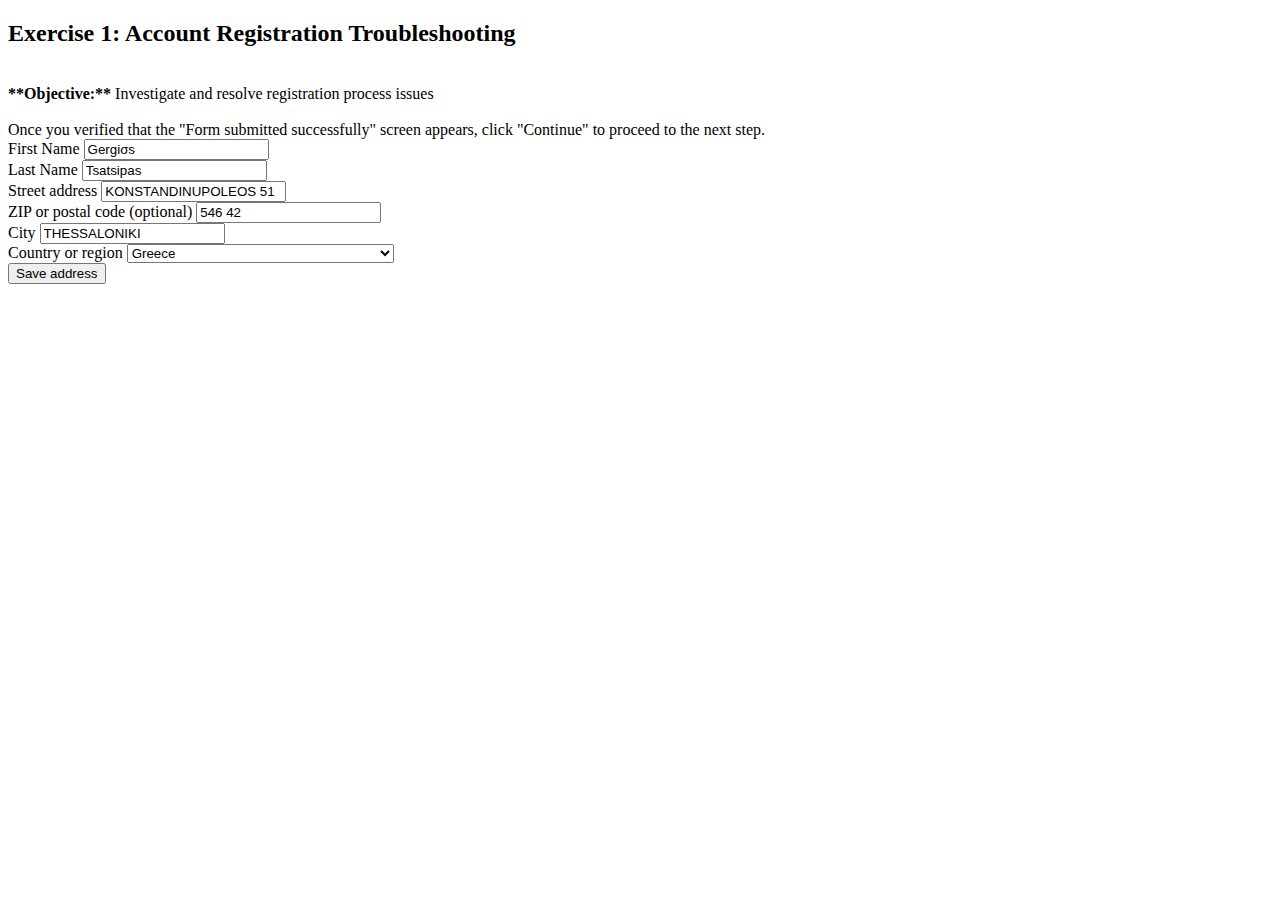
<file: src/main/resources/templates/index.html>
<!DOCTYPE html>
<html lang="en">
<head>
    <meta charset="UTF-8">
    <title>Test</title>
    <link rel="stylesheet" type="text/css" th:href="@{/css/style.css}">

</head>
<body>
<main>
    <div class="wrapper">
        <div class="header">
        <span class="form-title">
            <h2> Exercise 1: Account Registration Troubleshooting </h2> <br>
            <strong>**Objective:**</strong> Investigate and resolve registration process issues
            <br>
            <br>
Once you verified that the "Form submitted successfully" screen appears, click "Continue" to
proceed to the next step.

        </span>
        </div>
        <div class="form-container">
        <form th:action="@{/}" th:method="post">
            <div>
                <label for="firstName">First Name</label>
                <input required type="text" id="firstName" name="firstName" autocomplete="firstName" enterkeyhint="next" value="Gergiσs">
            </div>
            <div>
                <label for="lastName">Last Name</label>
                <input required type="text" id="lastName" name="lastName" autocomplete="lastName" enterkeyhint="next" value = "Tsatsipas">
            </div>
            <div>
                <label for="streetAddress">Street address</label>
                <input type="text" id="streetAddress" name="streetAddress" autocomplete="streetAddress" required enterkeyhint="next" value="KONSTANDINUPOLEOS 51">

            </div>
            <div>
                <label for="postalCode">ZIP or postal code (optional)</label>
                <input class="postalCode" id="postalCode" name="postalCode" autocomplete="postalCode" enterkeyhint="next" value="546 42">
            </div>
            <div>
                <label for="city">City</label>
                <input required type="text" id="city" name="city" autocomplete="address-level2" enterkeyhint="next" value="THESSALONIKI">
            </div>
            <div>
                <label for="country">Country or region</label>
                <select id="country" name="country" autocomplete="country" enterkeyhint="done" required>
                    <option></option>
                    <option value="AF">Afghanistan</option>
                    <option value="AX">Åland Islands</option>
                    <option value="AL">Albania</option>
                    <option value="DZ">Algeria</option>
                    <option value="AS">American Samoa</option>
                    <option value="AD">Andorra</option>
                    <option value="AO">Angola</option>
                    <option value="AI">Anguilla</option>
                    <option value="AQ">Antarctica</option>
                    <option value="AG">Antigua &amp; Barbuda</option>
                    <option value="AR">Argentina</option>
                    <option value="AM">Armenia</option>
                    <option value="AW">Aruba</option>
                    <option value="AC">Ascension Island</option>
                    <option value="AU">Australia</option>
                    <option value="AT">Austria</option>
                    <option value="AZ">Azerbaijan</option>
                    <option value="BS">Bahamas</option>
                    <option value="BH">Bahrain</option>
                    <option value="BD">Bangladesh</option>
                    <option value="BB">Barbados</option>
                    <option value="BY">Belarus</option>
                    <option value="BE">Belgium</option>
                    <option value="BZ">Belize</option>
                    <option value="BJ">Benin</option>
                    <option value="BM">Bermuda</option>
                    <option value="BT">Bhutan</option>
                    <option value="BO">Bolivia</option>
                    <option value="BA">Bosnia &amp; Herzegovina</option>
                    <option value="BW">Botswana</option>
                    <option value="BV">Bouvet Island</option>
                    <option value="BR">Brazil</option>
                    <option value="IO">British Indian Ocean Territory</option>
                    <option value="VG">British Virgin Islands</option>
                    <option value="BN">Brunei</option>
                    <option value="BG">Bulgaria</option>
                    <option value="BF">Burkina Faso</option>
                    <option value="BI">Burundi</option>
                    <option value="KH">Cambodia</option>
                    <option value="CM">Cameroon</option>
                    <option value="CA">Canada</option>
                    <option value="CV">Cape Verde</option>
                    <option value="BQ">Caribbean Netherlands</option>
                    <option value="KY">Cayman Islands</option>
                    <option value="CF">Central African Republic</option>
                    <option value="TD">Chad</option>
                    <option value="CL">Chile</option>
                    <option value="CN">China</option>
                    <option value="CX">Christmas Island</option>
                    <option value="CC">Cocos (Keeling) Islands</option>
                    <option value="CO">Colombia</option>
                    <option value="KM">Comoros</option>
                    <option value="CG">Congo - Brazzaville</option>
                    <option value="CD">Congo - Kinshasa</option>
                    <option value="CK">Cook Islands</option>
                    <option value="CR">Costa Rica</option>
                    <option value="CI">Côte d’Ivoire</option>
                    <option value="HR">Croatia</option>
                    <option value="CW">Curaçao</option>
                    <option value="CY">Cyprus</option>
                    <option value="CZ">Czechia</option>
                    <option value="DK">Denmark</option>
                    <option value="DJ">Djibouti</option>
                    <option value="DM">Dominica</option>
                    <option value="DO">Dominican Republic</option>
                    <option value="EC">Ecuador</option>
                    <option value="EG">Egypt</option>
                    <option value="SV">El Salvador</option>
                    <option value="GQ">Equatorial Guinea</option>
                    <option value="ER">Eritrea</option>
                    <option value="EE">Estonia</option>
                    <option value="SZ">Eswatini</option>
                    <option value="ET">Ethiopia</option>
                    <option value="FK">Falkland Islands (Islas Malvinas)</option>
                    <option value="FO">Faroe Islands</option>
                    <option value="FJ">Fiji</option>
                    <option value="FI">Finland</option>
                    <option value="FR">France</option>
                    <option value="GF">French Guiana</option>
                    <option value="PF">French Polynesia</option>
                    <option value="TF">French Southern Territories</option>
                    <option value="GA">Gabon</option>
                    <option value="GM">Gambia</option>
                    <option value="GE">Georgia</option>
                    <option value="DE">Germany</option>
                    <option value="GH">Ghana</option>
                    <option value="GI">Gibraltar</option>
                    <option value="GR" selected>Greece</option>
                    <option value="GL">Greenland</option>
                    <option value="GD">Grenada</option>
                    <option value="GP">Guadeloupe</option>
                    <option value="GU">Guam</option>
                    <option value="GT">Guatemala</option>
                    <option value="GG">Guernsey</option>
                    <option value="GN">Guinea</option>
                    <option value="GW">Guinea-Bissau</option>
                    <option value="GY">Guyana</option>
                    <option value="HT">Haiti</option>
                    <option value="HM">Heard &amp; McDonald Islands</option>
                    <option value="HN">Honduras</option>
                    <option value="HK">Hong Kong</option>
                    <option value="HU">Hungary</option>
                    <option value="IS">Iceland</option>
                    <option value="IN">India</option>
                    <option value="ID">Indonesia</option>
                    <option value="IR">Iran</option>
                    <option value="IQ">Iraq</option>
                    <option value="IE">Ireland</option>
                    <option value="IM">Isle of Man</option>
                    <option value="IL">Israel</option>
                    <option value="IT">Italy</option>
                    <option value="JM">Jamaica</option>
                    <option value="JP">Japan</option>
                    <option value="JE">Jersey</option>
                    <option value="JO">Jordan</option>
                    <option value="KZ">Kazakhstan</option>
                    <option value="KE">Kenya</option>
                    <option value="KI">Kiribati</option>
                    <option value="XK">Kosovo</option>
                    <option value="KW">Kuwait</option>
                    <option value="KG">Kyrgyzstan</option>
                    <option value="LA">Laos</option>
                    <option value="LV">Latvia</option>
                    <option value="LB">Lebanon</option>
                    <option value="LS">Lesotho</option>
                    <option value="LR">Liberia</option>
                    <option value="LY">Libya</option>
                    <option value="LI">Liechtenstein</option>
                    <option value="LT">Lithuania</option>
                    <option value="LU">Luxembourg</option>
                    <option value="MO">Macao</option>
                    <option value="MG">Madagascar</option>
                    <option value="MW">Malawi</option>
                    <option value="MY">Malaysia</option>
                    <option value="MV">Maldives</option>
                    <option value="ML">Mali</option>
                    <option value="MT">Malta</option>
                    <option value="MH">Marshall Islands</option>
                    <option value="MQ">Martinique</option>
                    <option value="MR">Mauritania</option>
                    <option value="MU">Mauritius</option>
                    <option value="YT">Mayotte</option>
                    <option value="MX">Mexico</option>
                    <option value="FM">Micronesia</option>
                    <option value="MD">Moldova</option>
                    <option value="MC">Monaco</option>
                    <option value="MN">Mongolia</option>
                    <option value="ME">Montenegro</option>
                    <option value="MS">Montserrat</option>
                    <option value="MA">Morocco</option>
                    <option value="MZ">Mozambique</option>
                    <option value="MM">Myanmar (Burma)</option>
                    <option value="NA">Namibia</option>
                    <option value="NR">Nauru</option>
                    <option value="NP">Nepal</option>
                    <option value="NL">Netherlands</option>
                    <option value="NC">New Caledonia</option>
                    <option value="NZ">New Zealand</option>
                    <option value="NI">Nicaragua</option>
                    <option value="NE">Niger</option>
                    <option value="NG">Nigeria</option>
                    <option value="NU">Niue</option>
                    <option value="NF">Norfolk Island</option>
                    <option value="KP">North Korea</option>
                    <option value="MK">North Macedonia</option>
                    <option value="MP">Northern Mariana Islands</option>
                    <option value="NO">Norway</option>
                    <option value="OM">Oman</option>
                    <option value="PK">Pakistan</option>
                    <option value="PW">Palau</option>
                    <option value="PS">Palestine</option>
                    <option value="PA">Panama</option>
                    <option value="PG">Papua New Guinea</option>
                    <option value="PY">Paraguay</option>
                    <option value="PE">Peru</option>
                    <option value="PH">Philippines</option>
                    <option value="PN">Pitcairn Islands</option>
                    <option value="PL">Poland</option>
                    <option value="PT">Portugal</option>
                    <option value="PR">Puerto Rico</option>
                    <option value="QA">Qatar</option>
                    <option value="RE">Réunion</option>
                    <option value="RO">Romania</option>
                    <option value="RU">Russia</option>
                    <option value="RW">Rwanda</option>
                    <option value="WS">Samoa</option>
                    <option value="SM">San Marino</option>
                    <option value="ST">São Tomé &amp; Príncipe</option>
                    <option value="SA">Saudi Arabia</option>
                    <option value="SN">Senegal</option>
                    <option value="RS">Serbia</option>
                    <option value="SC">Seychelles</option>
                    <option value="SL">Sierra Leone</option>
                    <option value="SG">Singapore</option>
                    <option value="SX">Sint Maarten</option>
                    <option value="SK">Slovakia</option>
                    <option value="SI">Slovenia</option>
                    <option value="SB">Solomon Islands</option>
                    <option value="SO">Somalia</option>
                    <option value="ZA">South Africa</option>
                    <option value="GS">South Georgia &amp; South Sandwich Islands</option>
                    <option value="KR">South Korea</option>
                    <option value="SS">South Sudan</option>
                    <option value="ES">Spain</option>
                    <option value="LK">Sri Lanka</option>
                    <option value="BL">St Barthélemy</option>
                    <option value="SH">St Helena</option>
                    <option value="KN">St Kitts &amp; Nevis</option>
                    <option value="LC">St Lucia</option>
                    <option value="MF">St Martin</option>
                    <option value="PM">St Pierre &amp; Miquelon</option>
                    <option value="VC">St Vincent &amp; Grenadines</option>
                    <option value="SR">Suriname</option>
                    <option value="SJ">Svalbard &amp; Jan Mayen</option>
                    <option value="SE">Sweden</option>
                    <option value="CH">Switzerland</option>
                    <option value="TW">Taiwan</option>
                    <option value="TJ">Tajikistan</option>
                    <option value="TZ">Tanzania</option>
                    <option value="TH">Thailand</option>
                    <option value="TL">Timor-Leste</option>
                    <option value="TG">Togo</option>
                    <option value="TK">Tokelau</option>
                    <option value="TO">Tonga</option>
                    <option value="TT">Trinidad &amp; Tobago</option>
                    <option value="TA">Tristan da Cunha</option>
                    <option value="TN">Tunisia</option>
                    <option value="TR">Turkey</option>
                    <option value="TM">Turkmenistan</option>
                    <option value="TC">Turks &amp; Caicos Islands</option>
                    <option value="TV">Tuvalu</option>
                    <option value="UG">Uganda</option>
                    <option value="UA">Ukraine</option>
                    <option value="AE">United Arab Emirates</option>
                    <option value="GB">United Kingdom</option>
                    <option value="US">United States</option>
                    <option value="UY">Uruguay</option>
                    <option value="UM">US Outlying Islands</option>
                    <option value="VI">US Virgin Islands</option>
                    <option value="UZ">Uzbekistan</option>
                    <option value="VU">Vanuatu</option>
                    <option value="VA">Vatican City</option>
                    <option value="VE">Venezuela</option>
                    <option value="VN">Vietnam</option>
                    <option value="WF">Wallis &amp; Futuna</option>
                    <option value="EH">Western Sahara</option>
                    <option value="YE">Yemen</option>
                    <option value="ZM">Zambia</option>
                    <option value="ZW">Zimbabwe</option>
                </select>
            </div>
            <button>Save address</button>
        </form>
        </div>
        </div>
</main>
</body>
</html>
</file>
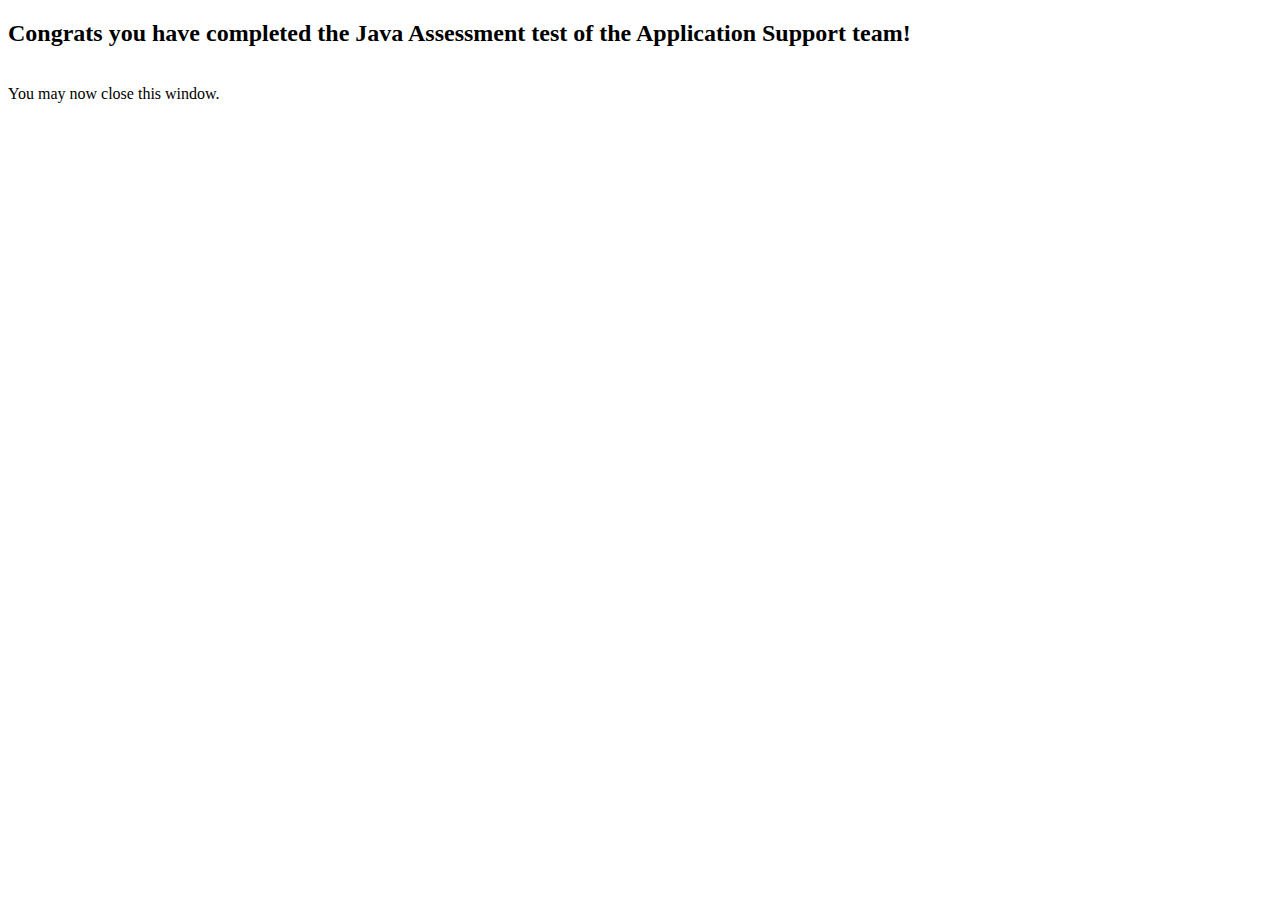
<file: src/main/resources/templates/finish.html>
<!DOCTYPE html>
<html lang="en">
<head>
    <meta charset="UTF-8">
    <title>Test</title>
    <link rel="stylesheet" type="text/css" th:href="@{/css/style.css}">
</head>
<body>
    <div class="wrapper">
        <div class="header">
        <span class="form-title">
            <h2>Congrats you have completed the Java Assessment test of the Application Support team!</h2> <br>
            <span>You may now close this window.</span><br>

        </span>
        </div>
    </div>
</body>
</html>
</file>
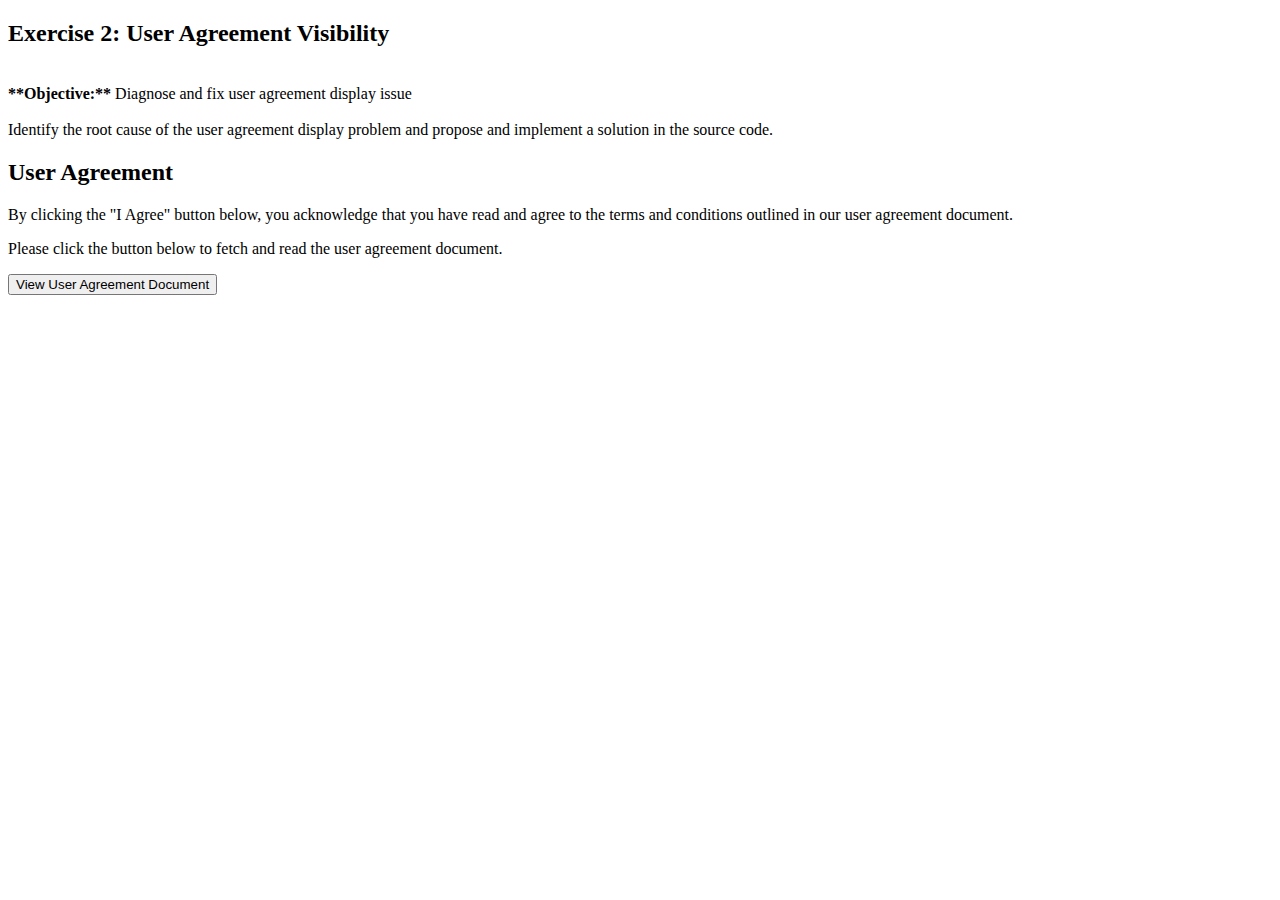
<file: src/main/resources/templates/second-assignment.html>
<!DOCTYPE html>
<html lang="en">
<head>
    <meta charset="UTF-8">
    <title>Test</title>
    <link rel="stylesheet" type="text/css" th:href="@{/css/style.css}">
</head>
<body>
<div class="wrapper">
    <div class="header">
        <span class="form-title">
            <h2>  Exercise 2: User Agreement Visibility</h2> <br>
            <strong>**Objective:**</strong> Diagnose and fix user agreement display issue
            <br>
            <br>
Identify the root cause of the user agreement display problem and propose and implement a
solution in the source code.

        </span>
    </div>
</div>
<h2>User Agreement</h2>
<p>
    By clicking the "I Agree" button below, you acknowledge that you have read and agree to the terms and conditions outlined in our user agreement document.
</p>
<p>
    Please click the button below to fetch and read the user agreement document.
</p>
<button onclick='window.location.href="http://localhost:8000/user-agreement-document"'>View User Agreement Document</button>

</body>
</html>
</file>
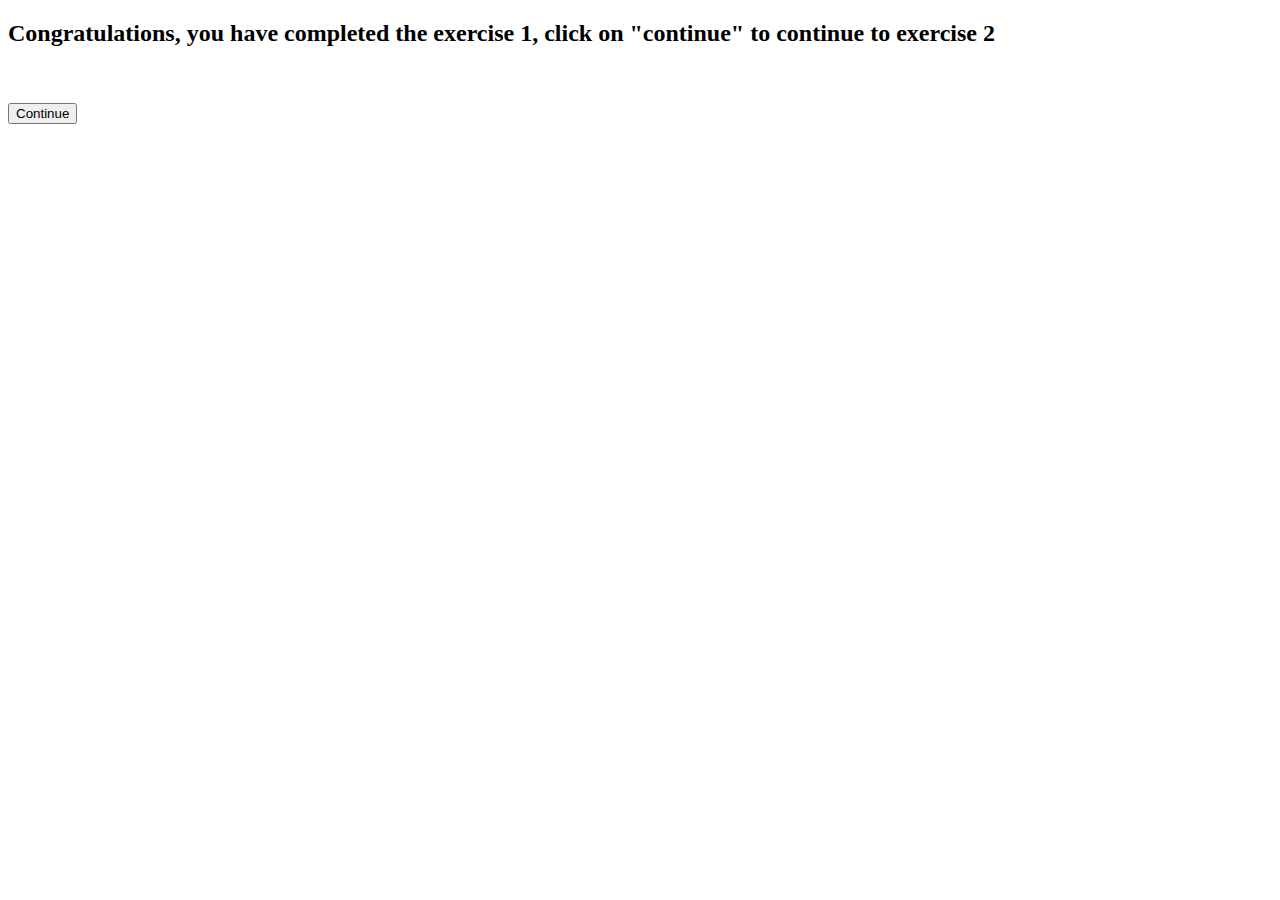
<file: src/main/resources/templates/success.html>
<!DOCTYPE html>
<html lang="en">
<head>
    <meta charset="UTF-8">
    <title>Test</title>
    <link rel="stylesheet" type="text/css" th:href="@{/css/style.css}">
</head>
<body>
<div class="wrapper">
    <div class="header">
        <span class="form-title">
            <h2>Congratulations, you have completed the exercise 1, click on "continue" to continue to exercise 2</h2> <br>
            <br>
            <button onclick='window.location.href="/second-assignment.html"'>Continue</button>
        </span>
    </div>
</div>
</body>
</html>
</file>
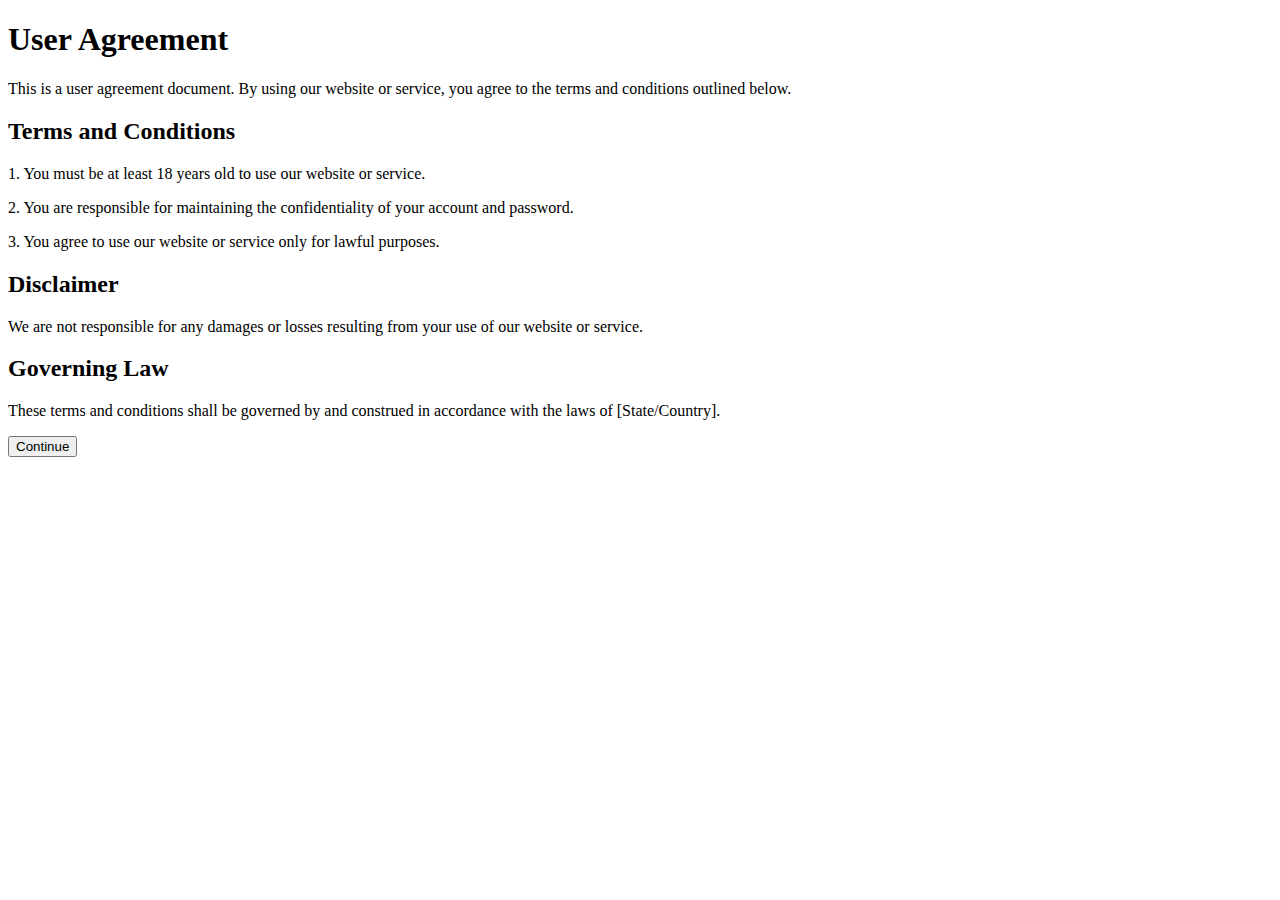
<file: src/main/resources/templates/user-agreement.html>
<!DOCTYPE html>
<html lang="en">
<head>
    <meta charset="UTF-8">
    <title>Title</title>
</head>
<body>
<h1>User Agreement</h1>
<p>
    This is a user agreement document. By using our website or service, you agree to the terms and conditions outlined below.
</p>
<h2>Terms and Conditions</h2>
<p>
    1. You must be at least 18 years old to use our website or service.
</p>
<p>
    2. You are responsible for maintaining the confidentiality of your account and password.
</p>
<p>
    3. You agree to use our website or service only for lawful purposes.
</p>
<h2>Disclaimer</h2>
<p>
    We are not responsible for any damages or losses resulting from your use of our website or service.
</p>
<h2>Governing Law</h2>
<p>
    These terms and conditions shall be governed by and construed in accordance with the laws of [State/Country].
</p>
<button onclick='window.location.href="http://localhost:8080/finish.html"'>Continue</button>
</body>
</html>
</file>
